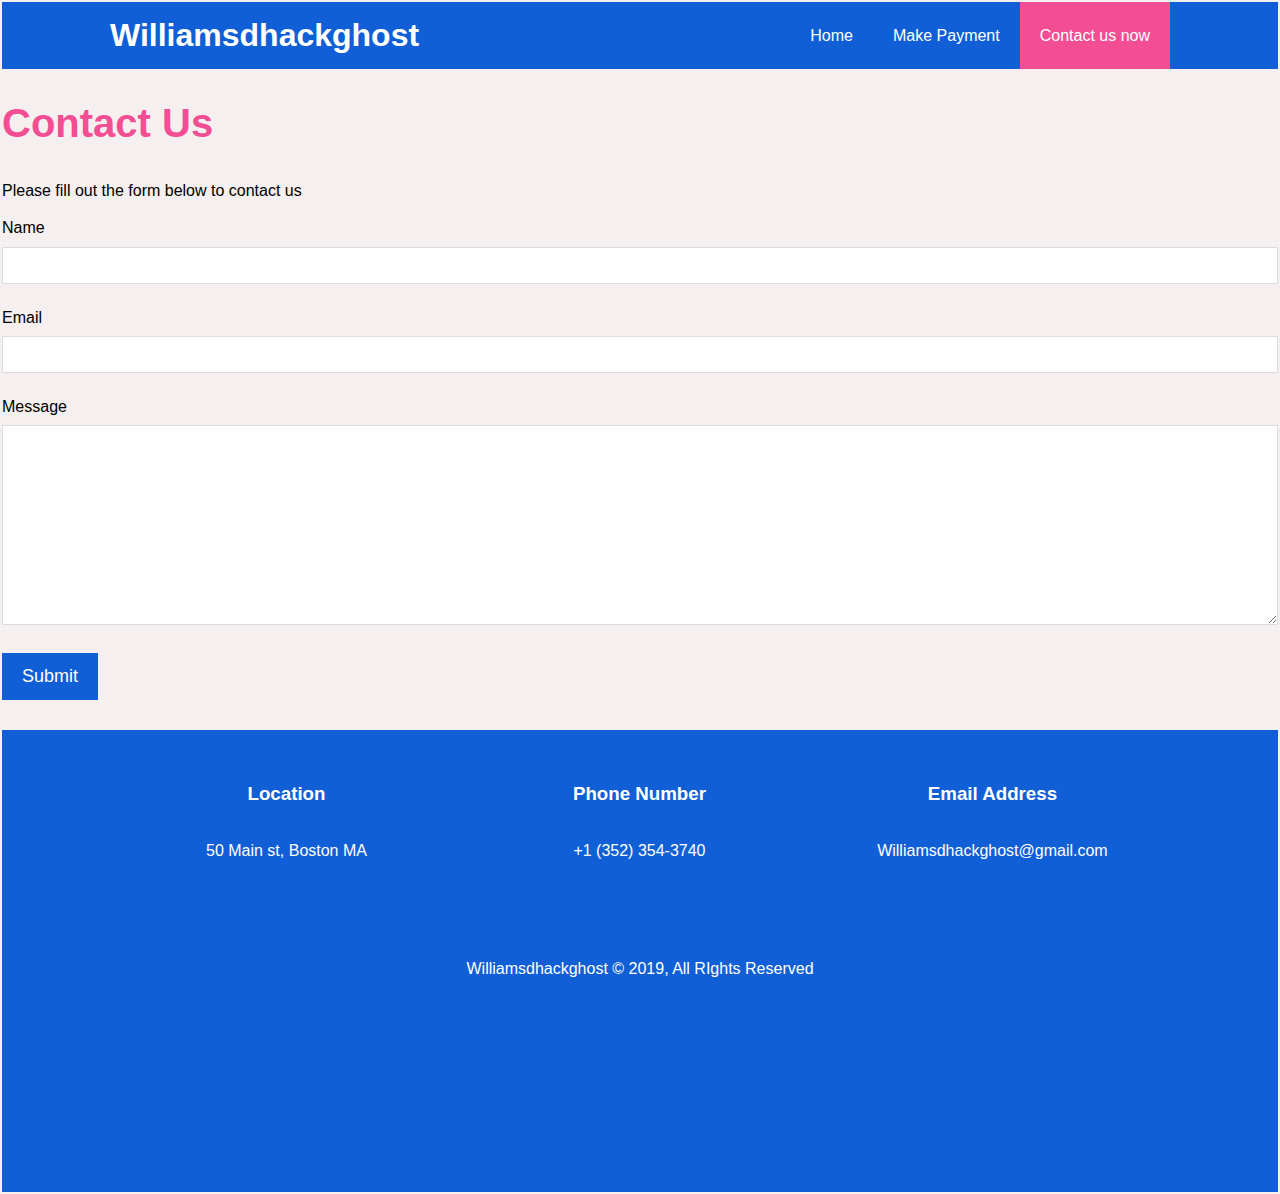
<file: contact.html>
<!DOCTYPE html>
<html lang="en">
  <head>
    <meta charset="UTF-8" />
    <meta name="viewport" content="width=device-width, initial-scale=1.0" />
    <meta http-equiv="X-UA-Compatible" content="ie=edge" />
    <meta
      name="description"
      content="Welcome to the most extraordinary hotel in Boston Massachusetts"
    />
    <meta name="keywords" content="hotel,boston hotel,new england hotel" />
    <link
      rel="stylesheet"
      href="https://use.fontawesome.com/releases/v5.6.1/css/all.css"
      integrity="sha384-gfdkjb5BdAXd+lj+gudLWI+BXq4IuLW5IT+brZEZsLFm++aCMlF1V92rMkPaX4PP"
      crossorigin="anonymous"
    />
    <link rel="stylesheet" href="style.css" />
    <link
      rel="stylesheet"
      media="screen and (max-width: 768px)"
      href="mobile.css"
    />
    <title>Williams-d-hackghost| Welcome</title>
  </head>

  <body>
    <header>
      <nav id="navbar">
        <div class="container">
          <h1 class="logo"><a href="index.html">Williamsdhackghost</a></h1>
          <ul>
            <li><a href="index.html">Home</a></li>
            <li><a href="payment.html">Make Payment</a></li>
            <li><a class="current" href="contact.html">Contact us now</a></li>
          </ul>
        </div>
      </nav>
    </header>

    <section id="contact-form" class="py-3">
      <div class="container1">
        <h1 class="l-heading"><span class="text-primary">Contact Us</span></h1>
        <p>Please fill out the form below to contact us</p>
        <form action="process.php">
          <div class="form-group">
            <label for="name">Name</label>
            <input type="text" name="name" id="name" />
          </div>
          <div class="form-group">
            <label for="email">Email</label>
            <input type="email" name="email" id="email" />
          </div>
          <div class="form-group">
            <label for="message">Message</label>
            <textarea name="message" id="message"></textarea>
          </div>
          <button type="submit" class="btn">Submit</button>
        </form>
      </div>
    </section>

    <section id="contact-info" class="bg-dark">
      <div class="container">
        <div class="box">
          <i class="fas fa-hotel fa-3x"></i>
          <h3>Location</h3>
          <p>50 Main st, Boston MA</p>
        </div>
        <div class="box">
          <i class="fas fa-phone fa-3x"></i>
          <h3>Phone Number</h3>
          <p>+1 (352) 354-3740</p>
        </div>
        <div class="box">
          <i class="fas fa-envelope fa-3x"></i>
          <h3>Email Address</h3>
          <p>Williamsdhackghost@gmail.com</p>
        </div>
      </div>
      <div class="clr"></div>
    </section>
    <footer id="main-footer">
      <p>Williamsdhackghost &copy; 2019, All RIghts Reserved</p>
    </footer>
  </body>
</html>
</file>
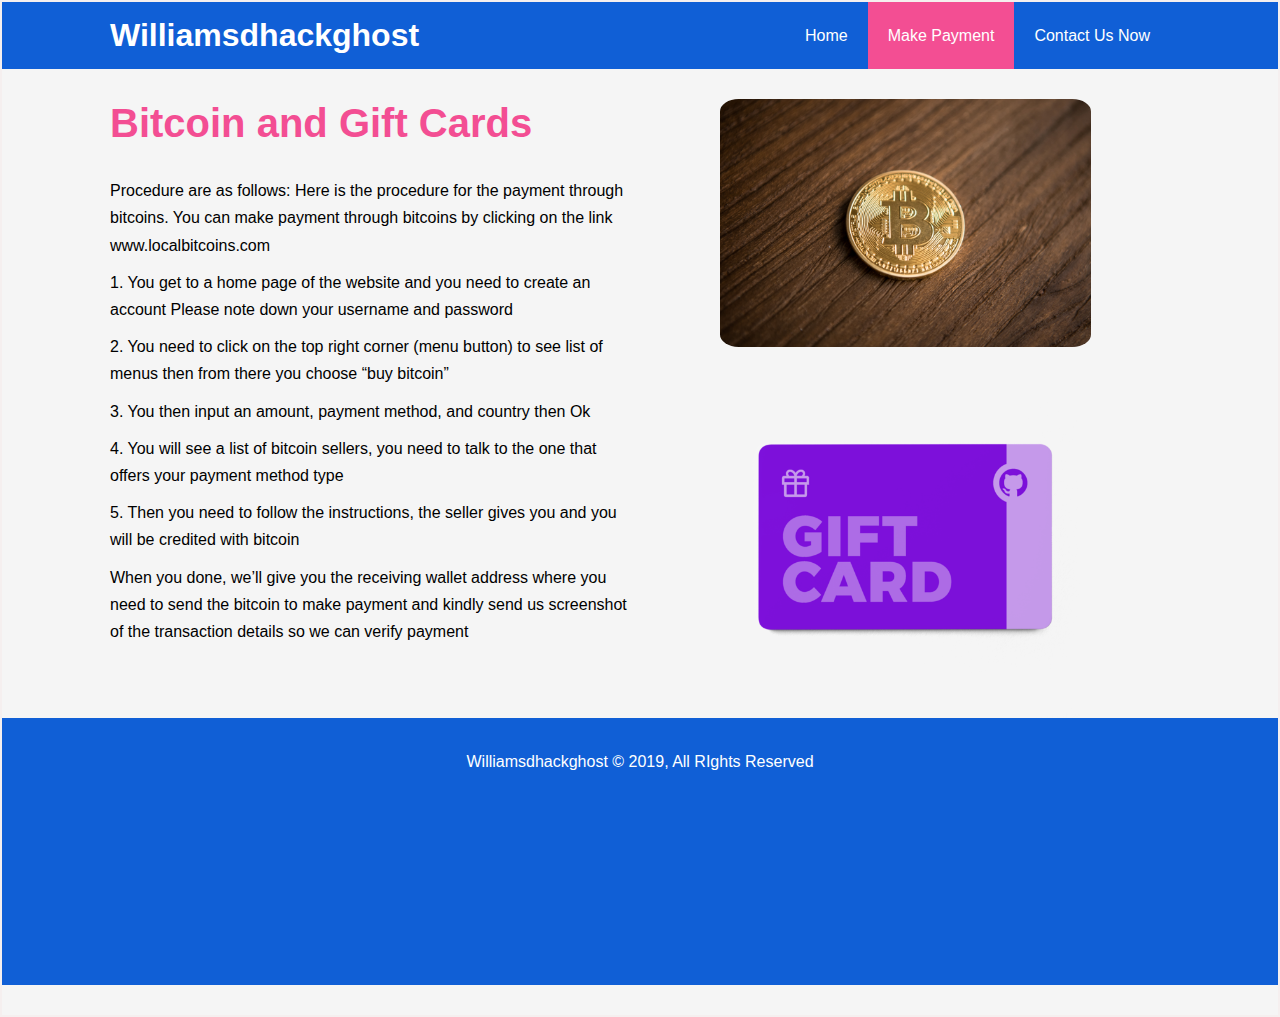
<file: payment.html>
<!DOCTYPE html>
<html lang="en">
  <head>
    <meta charset="UTF-8" />
    <meta name="viewport" content="width=device-width, initial-scale=1.0" />
    <meta http-equiv="X-UA-Compatible" content="ie=edge" />
    <meta
      name="description"
      content="Welcome to the most extraordinary hotel in Boston Massachusetts"
    />
    <meta name="keywords" content="hotel,boston hotel,new england hotel" />
    <link
      rel="stylesheet"
      href="https://use.fontawesome.com/releases/v5.6.1/css/all.css"
      integrity="sha384-gfdkjb5BdAXd+lj+gudLWI+BXq4IuLW5IT+brZEZsLFm++aCMlF1V92rMkPaX4PP"
      crossorigin="anonymous"
    />
    <link rel="stylesheet" href="style.css" />
    <link
      rel="stylesheet"
      media="screen and (max-width: 768px)"
      href="mobile.css"
    />
    <title>Williams-d-hackghost| Welcome</title>
  </head>

  <body>
    <header>
      <nav id="navbar">
        <div class="container">
          <h1 class="logo"><a href="index.html">Williamsdhackghost</a></h1>
          <ul>
            <li><a href="index.html">Home</a></li>
            <li><a class="current" href="payment.html">Make Payment</a></li>
            <li><a href="contact.html">Contact Us Now</a></li>
          </ul>
        </div>
      </nav>
    </header>

    <section id="about-info" class="bg-light py-3">
        <div class="container">
            <div class="info-left">
                <h1 class="l-heading">
                    <span class="text-primary">Bitcoin and Gift Cards</span>
                </h1>
                <p>
                    Procedure are as follows:
                    Here is the procedure for the payment through bitcoins.
                    You can make payment through bitcoins by clicking on the link www.localbitcoins.com
                </p>
                <p>
                    1. You get to a home page of the website and you need to create an account
                    Please note down your username and password
                </p>
                <p>
                    2. You need to click on the top right corner (menu button) to see list of menus then from there you choose “buy bitcoin”

                </p>
                <p>
                3. You then input an amount, payment method, and country then Ok

                </p>
                <p>
                4. You will see a list of bitcoin sellers, you need to talk to the one that offers your payment method type

                </p>
                <p>
                5. Then you need to follow the instructions, the seller gives you and you will be credited with bitcoin

                </p>
                <p>
                When you done, we’ll give you the receiving wallet address where you need to send the bitcoin to make payment and kindly
                send us screenshot of the transaction details so we can verify payment

                </p>
                </div>
                <div class="info-right">
                    <img src="./img/bitcoin.jpg" alt="bitcoin" />
                    <img src="./img/giftcard.png" alt="giftcard" />
                </div>
                </div>
                <div class="clr"></div>
                
                <footer id="main-footer">
                    <p>Williamsdhackghost &copy; 2019, All RIghts Reserved</p>
                </footer>
  </body>
</html>
</file>
<file: mobile.css>
#navbar .logo {
  float: none;
  text-align: center;
}

#navbar ul,
#navbar ul li {
  float: none;
}

#navbar ul li a {
  padding: 5px;
  border-bottom: #444 dotted 1px;
}

/* Showcase */
#showcase {
  height: 100%;
}

#showcase .showcase-content {
  padding-top: 70px;
  padding-bottom: 30px;
}

/* Home Info */
#home-info {
  height: 550px;
}

#home-info .info-img {
  display: none;
}

#home-info .info-content {
  float: none;
  width: 100%;
}

/* Boxes */
.box {
  float: none;
  width: 100%;
}

/* About */
#about-info .info-right,
#about-info .info-left {
  float: none;
  width: 100%;
}

#about-info .info-right {
  margin-top: 30px;
}

.l-heading {
  text-align: center;
}

/* Contact */
#contact-info .box {
  border-bottom: #444 dotted 1px;
}
</file>
<file: style.css>
/* Reset */
* {
  margin: 0;
  padding: 0;
  box-sizing: border-box;
}

/* Main Styling */
html,
body {
  font-family: "Segoe UI", Tahoma, Geneva, Verdana, sans-serif;
  line-height: 1.7em;
  margin: 1px;
  background-color: rgb(245, 239, 239);
  padding: 0px;
}

a {
  color: #333;
  text-decoration: none;
}

h1,
h2,
h3 {
  padding-bottom: 20px;
}

p {
  margin: 10px 0;
}

/* Utility Classes */
.container {
  margin: auto;
  max-width: 1100px;
  overflow: auto;
  padding: 0 20px;
}

.text-primary {
  color: #105fd6;
}

.lead {
  font-size: 20px;
}

.btn {
  display: inline-block;
  font-size: 18px;
  color: #fff;
  background: #105fd6;
  padding: 13px 20px;
  border: none;
  cursor: pointer;
}

.btn:hover {
  background: #0f2896;
  color: white;
}

.btn-light {
  background: #f4f4f4;
  color: #333;
}

.bg-dark {
  background: #105fd6;
  color: #fff;
}

.bg-light {
  background: #105fd6;
  color: white;
}

.bg-primary {
  background: #105fd6;
  color: white;
}

.clr {
  clear: both;
}

.l-heading {
  font-size: 40px;
  line-height: 1.2;
}

/* Padding */
.py-1 {
  padding: 10px 0;
}
.py-2 {
  padding: 20px 0;
}
.py-3 {
  padding: 30px 0;
}

/* Navbar */
#navbar {
  background: #105fd6;
  color: #fff;
  overflow: auto;
}

#navbar a {
  color: #fff;
}

#navbar .logo {
  float: left;
  padding-top: 20px;
}

#navbar ul {
  list-style: none;
  float: right;
}

#navbar ul li {
  float: left;
}

#navbar ul li a {
  display: block;
  padding: 20px;
  text-align: center;
}

#navbar ul li a:hover,
#navbar ul li a.current {
  background: rgb(243, 78, 147);
  color: white;
}

/* Showcase */
#showcase {
  background: url("../img/tech.jpg") no-repeat center center/cover;
  height: 600px;
  background-attachment: fixed;
}

#showcase .showcase-content {
  color: rgb(243, 78, 147);
  text-align: center;
  padding-top: 170px;
}

#showcase .showcase-content h1 {
  font-size: 60px;
  line-height: 1.2em;
}

#showcase .showcase-content p {
  padding-bottom: 20px;
  line-height: 1.7em;
}

/* Home Info */
#home-info {
  height: 450px;
}

#home-info .info-img {
  float: left;
  width: 50%;
  background: url("../img/vpnn.jpg") no-repeat;
  min-height: 100%;
  background-size: cover;
}

#home-info .info-content {
  float: right;
  width: 50%;
  height: 100%;
  text-align: center;
  padding: 50px 30px;
  overflow: hidden;
  background: url("../img/webcam.jpg") no-repeat;
  background-size: cover;
  color: white;
}

#home-info .info-content p {
  padding-bottom: 30px;
}

/* Features */
.box {
  float: left;
  width: 33.3%;
  padding: 50px;
  text-align: center;
}

.box i {
  margin-bottom: 10px;
}

/* About Info */

#about-info {
  color: black;
  background-color: whitesmoke;
}
#about-info .info-right {
  float: right;
  width: 50%;
  min-height: 150%;
}

#about-info .info-right img {
  display: block;
  margin: auto;
  width: 70%;
  border-radius: 5%;
}

#about-info .info-left {
  float: left;
  width: 50%;
  min-height: 100%;
}

/* Testimonials */
#testimonials {
  height: 100%;
  background: url("../img/test-bg.jpg") no-repeat center center/cover;
  padding-top: 100px;
}

#testimonials h2 {
  color: #fff;
  text-align: center;
  padding-bottom: 40px;
}

#testimonials .testimonial {
  padding: 20px;
  margin-bottom: 40px;
  border-radius: 5px;
  opacity: 0.9;
}

#testimonials .testimonial img {
  width: 100px;
  float: left;
  margin-right: 20px;
  border-radius: 50%;
}

/* Contact Form */
#contact-form .form-group {
  margin-bottom: 20px;
}

#contact-form label {
  display: block;
  margin-bottom: 5px;
}

#contact-form input,
#contact-form textarea {
  width: 100%;
  padding: 10px;
  border: 1px #ddd solid;
}

#contact-form textarea {
  height: 200px;
}

#contact-form input:focus,
#contact-form textarea:focus {
  outline: none;
  border-color: rgb(243, 78, 147);
}

/* Footer */
#main-footer {
  text-align: center;
  background: #105fd6;
  color: #fff;
  padding: 20px;
  padding-bottom: 200px;
}
/* Contact Form */
#contact-form .form-group {
  margin-bottom: 20px;
}

#contact-form label {
  display: block;
  margin-bottom: 5px;
}

#contact-form input,
#contact-form textarea {
  width: 100%;
  padding: 10px;

  border: 1px #ddd solid;
}

#contact-form textarea {
  height: 200px;
}

#contact-form input:focus,
#contact-form textarea:focus {
  outline: none;
  border-color: rgb(243, 78, 147);
}
/* Padding */
.py-1 {
  padding: 10px 0;
}
.py-2 {
  padding: 20px 0;
}
.py-3 {
  padding: 30px 0;
}
.text-primary {
  color: rgb(243, 78, 147);
}

/*payment*/
</file>
